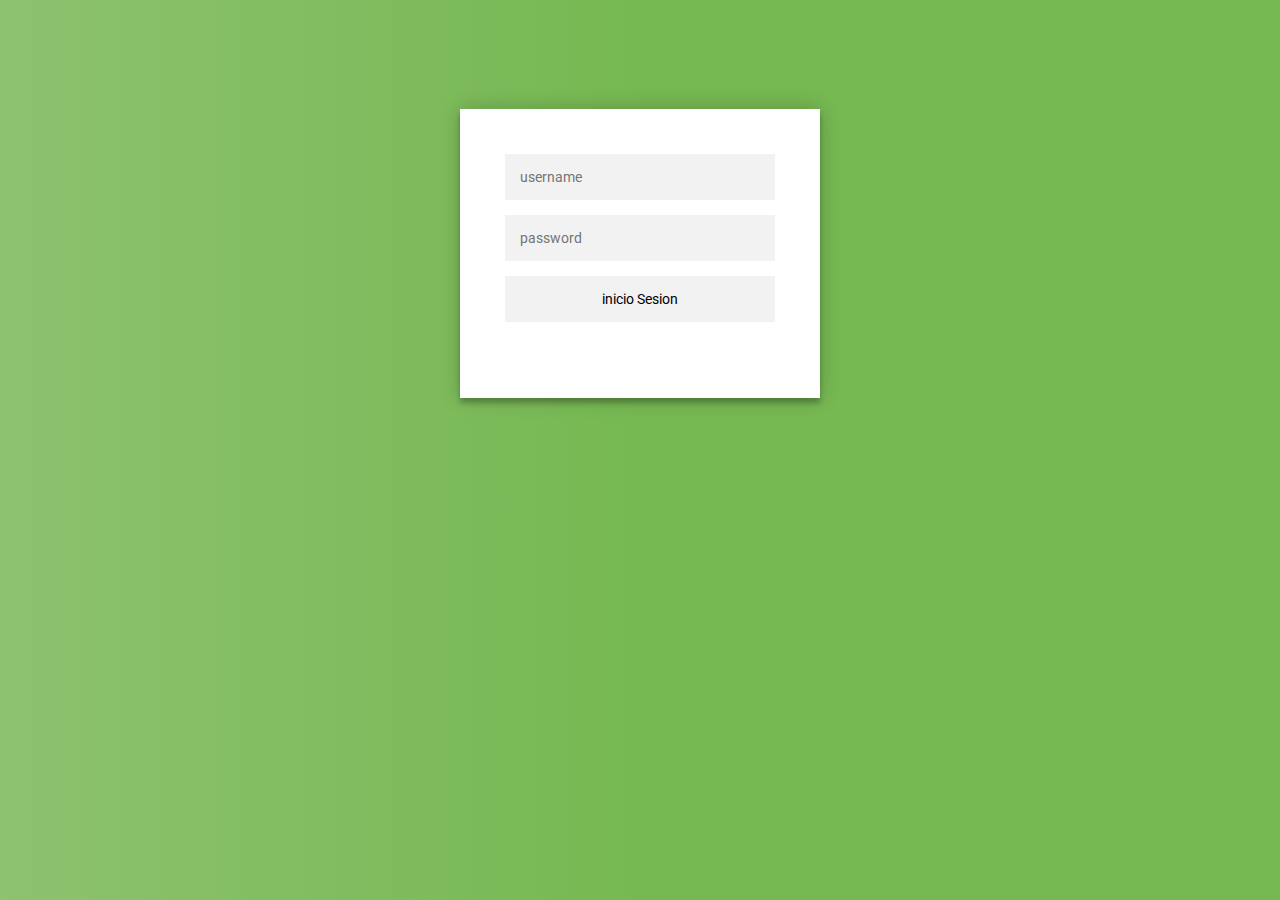
<file: index.html>
<!DOCTYPE html>
<html lang="en">

<head>
  <meta charset="UTF-8">
  <meta name="viewport" content="width=device-width, initial-scale=1.0">
  <link rel="shortcut icon" href="#" />
  <title>Inicio de sesion</title>
  <link rel="stylesheet" href="./estilos/styleintro.css">
  <script defer src="./app/app.js"></script>
</head>

<body>

  <div class="login-page">
    <div class="form">
      <form class="login-form">
        <input type="text" placeholder="username" id="username" />
        <input type="password" placeholder="password" id="password" />
        <!-- <button id="btn-submit" >login</button> -->
        <input type="button" value="inicio Sesion" name="" id="btn-submit" onclick="inicioSesion()">
        <p class="" id="mensaje"></p>
      </form>
    </div>
  </div>

</body>

</html>
</file>
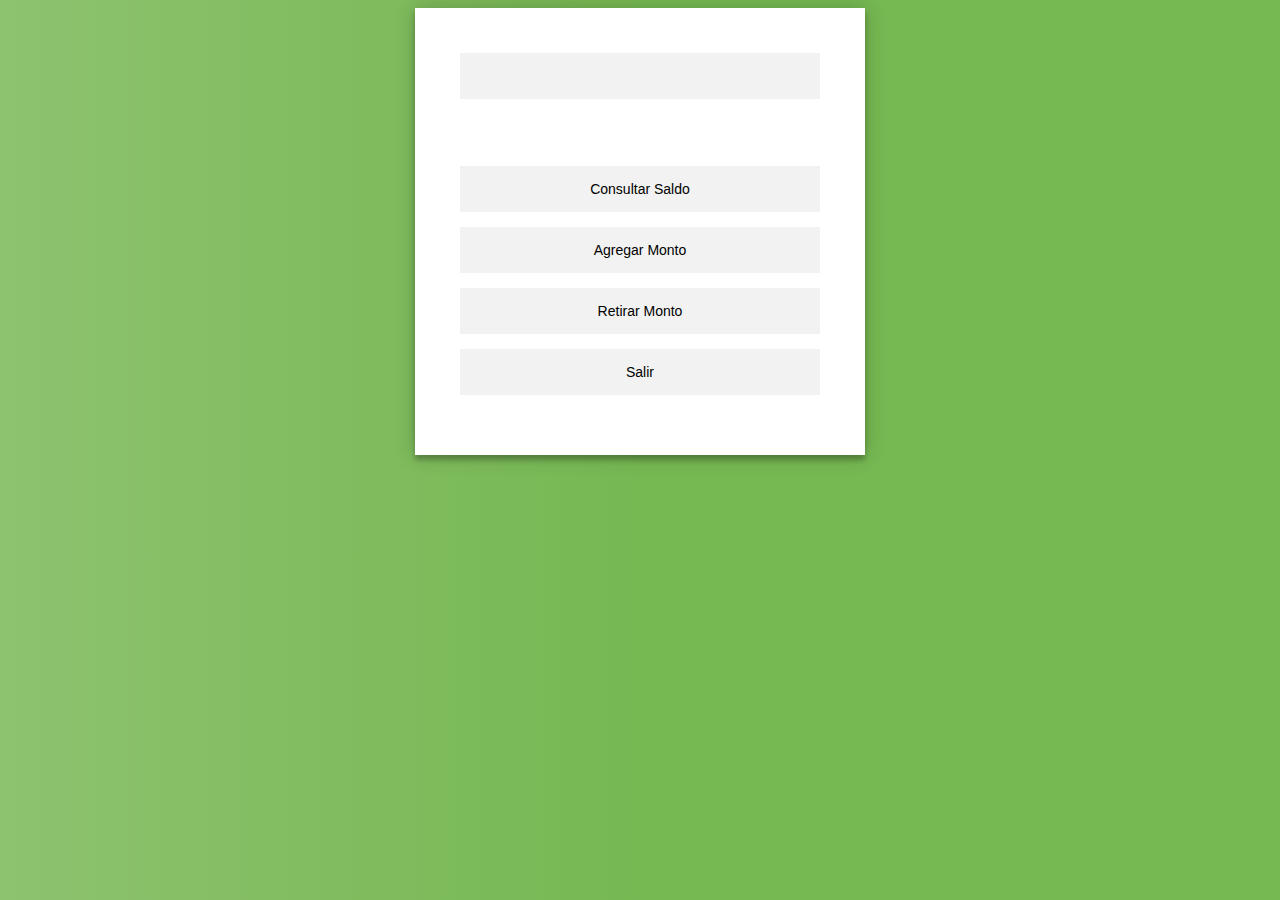
<file: rutas/menu.html>
<!DOCTYPE html>
<html lang="en">
<head>
    <meta charset="UTF-8">
    <meta name="viewport" content="width=device-width, initial-scale=1.0">
    <title>Menu</title>
    <link rel="stylesheet" href="../estilos/stylemenu.css">
   
</head>
<body>
   
        <div class="form">
          <form class="login-form">
            <input type="text" name="" id="AgrSaldo">
            <p class="" id="SaldoConsulta"></p>
            <br>
            <br>
            <input type="button" value="Consultar Saldo" name="" id="btnconsulta" onclick="consulta()">
            <!-- <button id="btnconsulta">Consultar Saldo</button> -->
            <input type="button" value="Agregar Monto" name="" id="btnconsulta" onclick="agSaldo()">
            <!-- <button id="btnAgregar">Agregar Monto</button> -->
            <!-- <button>Retirar Monto</button> -->
            <input type="button" value="Retirar Monto" name="" id="btnretirar" onclick="reSaldo()">
            <br>
            <input type="button" value="Salir" name="" id="btnSalir" onclick="salir()">
          </form>
        </div>
        <script defer src="../app/app.js"></script>
</body>
</html>
</file>
<file: estilos/styleintro.css>
@import url(https://fonts.googleapis.com/css?family=Roboto:300);

.login-page {
  width: 360px;
  padding: 8% 0 0;
  margin: auto;
}
.form {
  position: relative;
  z-index: 1;
  background: #FFFFFF;
  max-width: 360px;
  margin: 0 auto 100px;
  padding: 45px;
  text-align: center;
  box-shadow: 0 0 20px 0 rgba(0, 0, 0, 0.2), 0 5px 5px 0 rgba(0, 0, 0, 0.24);
}
.form input {
  font-family: "Roboto", sans-serif;
  outline: 0;
  background: #f2f2f2;
  width: 100%;
  border: 0;
  margin: 0 0 15px;
  padding: 15px;
  box-sizing: border-box;
  font-size: 14px;
}
.form button {
  font-family: "Roboto", sans-serif;
  text-transform: uppercase;
  outline: 0;
  background: #4CAF50;
  width: 100%;
  border: 0;
  padding: 15px;
  color: #FFFFFF;
  font-size: 14px;
  -webkit-transition: all 0.3 ease;
  transition: all 0.3 ease;
  cursor: pointer;
}
.form button:hover,.form button:active,.form button:focus {
  background: #43A047;
}
.form .message {
  margin: 15px 0 0;
  color: #b3b3b3;
  font-size: 12px;
}
.form .message a {
  color: #4CAF50;
  text-decoration: none;
}

.container {
  position: relative;
  z-index: 1;
  max-width: 300px;
  margin: 0 auto;
}
.container:before, .container:after {
  content: "";
  display: block;
  clear: both;
}
.container .info {
  margin: 50px auto;
  text-align: center;
}
.container .info h1 {
  margin: 0 0 15px;
  padding: 0;
  font-size: 36px;
  font-weight: 300;
  color: #1a1a1a;
}
.container .info span {
  color: #4d4d4d;
  font-size: 12px;
}
.container .info span a {
  color: #000000;
  text-decoration: none;
}
.container .info span .fa {
  color: #EF3B3A;
}
body {
  background: #76b852; /* fallback for old browsers */
  background: rgb(141,194,111);
  background: linear-gradient(90deg, rgba(141,194,111,1) 0%, rgba(118,184,82,1) 50%);
  font-family: "Roboto", sans-serif;
  -webkit-font-smoothing: antialiased;
  -moz-osx-font-smoothing: grayscale;      
}

.success{
    background-color: green;
    color: white;
    padding: 10px;
}

.error{
    background-color: red;
    color: white;
    padding: 10px;
}
</file>
<file: estilos/stylemenu.css>
.login-page {
  width: 360px;
  padding: 8% 0 0;
  margin: auto;
}
.form {
  position: relative;
  z-index: 1;
  background: #FFFFFF;
  max-width: 360px;
  margin: 0 auto 100px;
  padding: 45px;
  text-align: center;
  box-shadow: 0 0 20px 0 rgba(0, 0, 0, 0.2), 0 5px 5px 0 rgba(0, 0, 0, 0.24);
}
.form input {
  font-family: "Roboto", sans-serif;
  outline: 0;
  background: #f2f2f2;
  width: 100%;
  border: 0;
  margin: 0 0 15px;
  padding: 15px;
  box-sizing: border-box;
  font-size: 14px;
}
.form button {
  font-family: "Roboto", sans-serif;
  text-transform: uppercase;
  outline: 0;
  background: #4CAF50;
  width: 100%;
  border: 0;
  padding: 15px;
  color: #FFFFFF;
  font-size: 14px;
  -webkit-transition: all 0.3 ease;
  transition: all 0.3 ease;
  cursor: pointer;
}
.form button:hover,.form button:active,.form button:focus {
  background: #43A047;
}
.form .message {
  margin: 15px 0 0;
  color: #b3b3b3;
  font-size: 12px;
}
.form .message a {
  color: #4CAF50;
  text-decoration: none;
}

.container {
  position: relative;
  z-index: 1;
  max-width: 300px;
  margin: 0 auto;
}
.container:before, .container:after {
  content: "";
  display: block;
  clear: both;
}
.container .info {
  margin: 50px auto;
  text-align: center;
}
.container .info h1 {
  margin: 0 0 15px;
  padding: 0;
  font-size: 36px;
  font-weight: 300;
  color: #1a1a1a;
}
.container .info span {
  color: #4d4d4d;
  font-size: 12px;
}
.container .info span a {
  color: #000000;
  text-decoration: none;
}
.container .info span .fa {
  color: #EF3B3A;
}
body {
  background: #76b852; /* fallback for old browsers */
  background: rgb(141,194,111);
  background: linear-gradient(90deg, rgba(141,194,111,1) 0%, rgba(118,184,82,1) 50%);
  font-family: "Roboto", sans-serif;
  -webkit-font-smoothing: antialiased;
  -moz-osx-font-smoothing: grayscale;      
}

.success{
    background-color: green;
    color: white;
    padding: 10px;
}

.error{
    background-color: red;
    color: white;
    padding: 10px;
}
</file>
